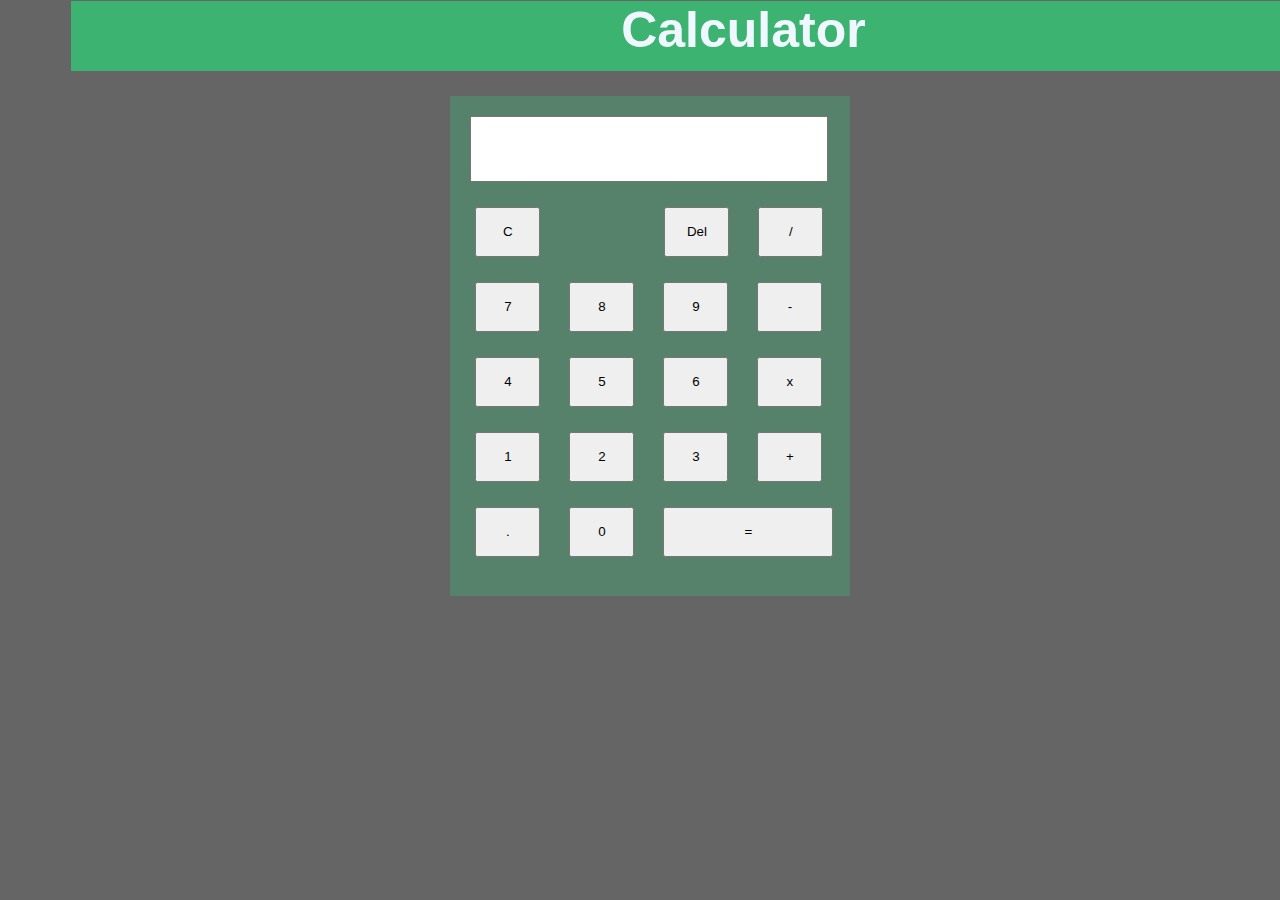
<file: index.html>
<!DOCTYPE html>
<html lang="en">
<head>
    <meta charset="UTF-8">
    <meta http-equiv="X-UA-Compatible" content="IE=edge">
    <meta name="viewport" content="width=device-width, initial-scale=1.0">
    <title>Document
    </title>
    <link rel="stylesheet" href="sty.css">
</head>
<body class="pretty">
    <div class="heading" >
        <h1 class="headText">Calculator</h1>
    </div>
    
    <div class="MainBody">
        <div>
            <input type="text" id="display" class="display"> 
        </div>
        <div>
            <input class="btn" type ="submit" onclick="ClrScreen()" value="C">
            <button class="topbtn" onclick="BtnBack()"> Del </button>
            <button class="btn" onclick="BtnClick('/')"> / </button>
        </div>
        <div>
            <button class="btn" onclick="BtnClick(7)"> 7 </button>
            <button class="btn" onclick="BtnClick(8)"> 8 </button>
            <button class="btn" onclick="BtnClick(9)"> 9 </button>
            <button class="btn" onclick="BtnClick('-')"> - </button>
        </div>
        <di>
            <button class="btn" onclick="BtnClick(4)"> 4 </button>
            <button class="btn" onclick="BtnClick(5)"> 5 </button>
            <button class="btn" onclick="BtnClick(6)"> 6 </button>
            <button class="btn" onclick="BtnClick('*')"> x </button>
        </di>
        <div>
            <button class="btn" onclick="BtnClick(1)"> 1 </button>
            <button class="btn" onclick="BtnClick(2)"> 2 </button>
            <button class="btn" onclick="BtnClick(3)"> 3 </button>
            <button class="btn" onclick="BtnClick('+')"> + </button>
            
        </div>
        <div>
            <button class="btn" onclick="BtnClick('.')"> . </button>
            <button class="btn" onclick="BtnClick(0)"> 0 </button>
            <button class="equal" onclick="calcu()"> = </button> 
            
        </div>
    </div>
    <script src="calc.js"></script>
</body>
</html>
</file>
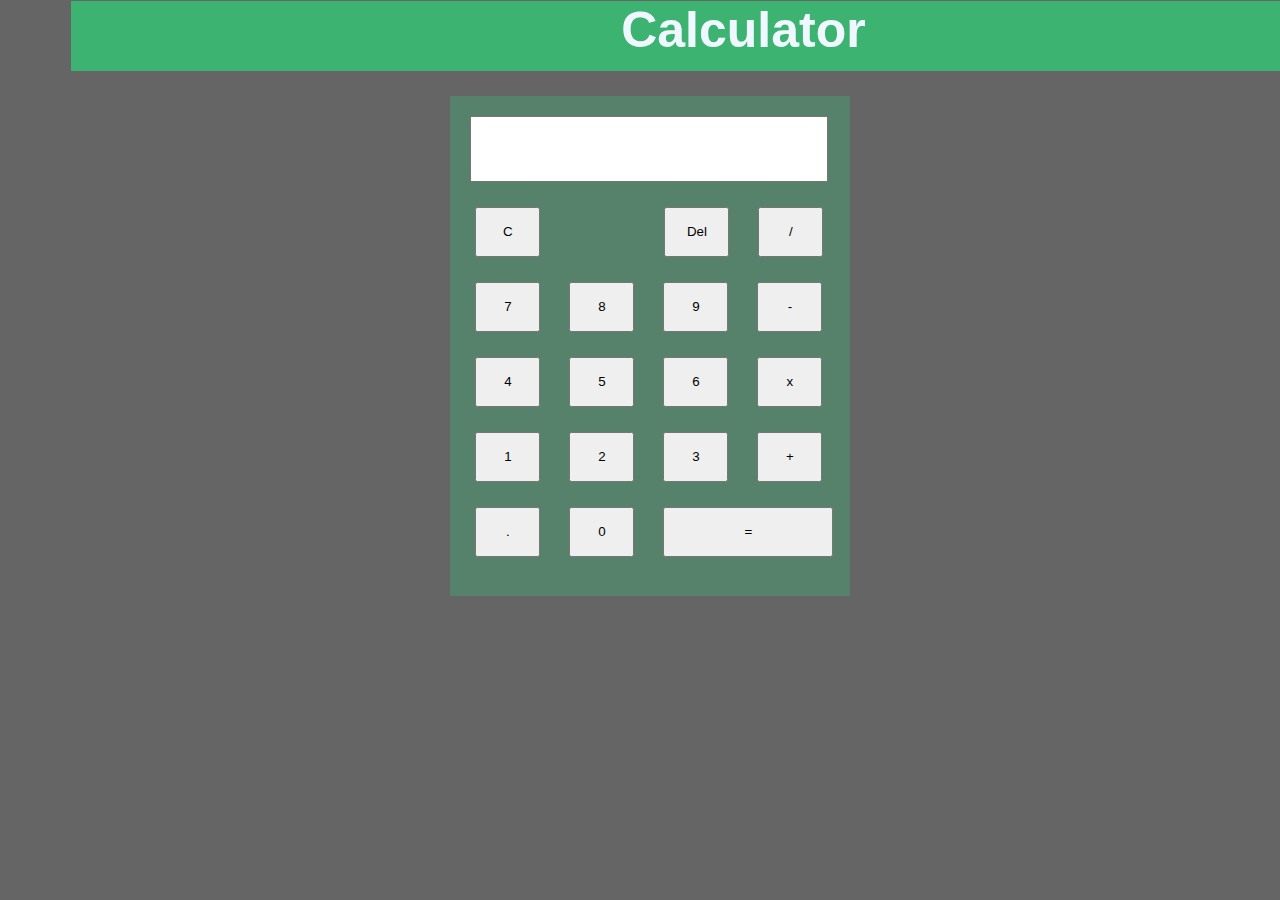
<file: Home.html>
<!DOCTYPE html>
<html lang="en">
<head>
    <meta charset="UTF-8">
    <meta http-equiv="X-UA-Compatible" content="IE=edge">
    <meta name="viewport" content="width=device-width, initial-scale=1.0">
    <title>Document
    </title>
    <link rel="stylesheet" href="sty.css">
</head>
<body class="pretty">
    <div class="heading" >
        <h1 class="headText">Calculator</h1>
    </div>
    
    <div class="MainBody">
        <div>
            <input type="text" id="display" class="display"> 
        </div>
        <div>
            <input class="btn" type ="submit" onclick="ClrScreen()" value="C">
            <button class="topbtn" onclick="BtnBack()"> Del </button>
            <button class="btn" onclick="BtnClick('/')"> / </button>
        </div>
        <div>
            <button class="btn" onclick="BtnClick(7)"> 7 </button>
            <button class="btn" onclick="BtnClick(8)"> 8 </button>
            <button class="btn" onclick="BtnClick(9)"> 9 </button>
            <button class="btn" onclick="BtnClick('-')"> - </button>
        </div>
        <di>
            <button class="btn" onclick="BtnClick(4)"> 4 </button>
            <button class="btn" onclick="BtnClick(5)"> 5 </button>
            <button class="btn" onclick="BtnClick(6)"> 6 </button>
            <button class="btn" onclick="BtnClick('*')"> x </button>
        </di>
        <div>
            <button class="btn" onclick="BtnClick(1)"> 1 </button>
            <button class="btn" onclick="BtnClick(2)"> 2 </button>
            <button class="btn" onclick="BtnClick(3)"> 3 </button>
            <button class="btn" onclick="BtnClick('+')"> + </button>
            
        </div>
        <div>
            <button class="btn" onclick="BtnClick('.')"> . </button>
            <button class="btn" onclick="BtnClick(0)"> 0 </button>
            <button class="equal" onclick="calcu()"> = </button> 
            
        </div>
    </div>
    <script src="calc.js"></script>
</body>
</html>
</file>
<file: sty.css>
.MainBody{
    background-color:rgba(60, 179, 114, 0.363);
    width: 400px;
    height: 500px;
    margin-left: 35%;
    margin-top: 2%;
}

.btn{
    
    width: 65px;
    height: 50px;
    margin-left: 25px;
    margin-top: 25px;
    
}

.display{
    width: 350px;
    height: 60px;
    margin-left: 20px;
    margin-top: 20px;
    pointer-events: none;
    
}

.heading{
    background-color: mediumseagreen;
    width: 1350px;
    margin-left: 5%;
    height: 70px;
    margin-top: -33px;
    
}

.headText{
    margin-left: 550px;
    margin-top: px;
    color: rgb(240, 248, 255);
    font-family:'Gill Sans', 'Gill Sans MT', Calibri, 'Trebuchet MS', sans-serif;
    font-size: 50px;

}

.pretty{
    background-color: rgba(52, 52, 54, 0.76);
}
.topbtn{
    width: 65px;
    height: 50px;
    margin-left: 30%;
    margin-top: 25px;
}

.equal{
    width: 170px;
    height: 50px;
    margin-left: 25px;
    margin-top: 25px;
}
</file>
